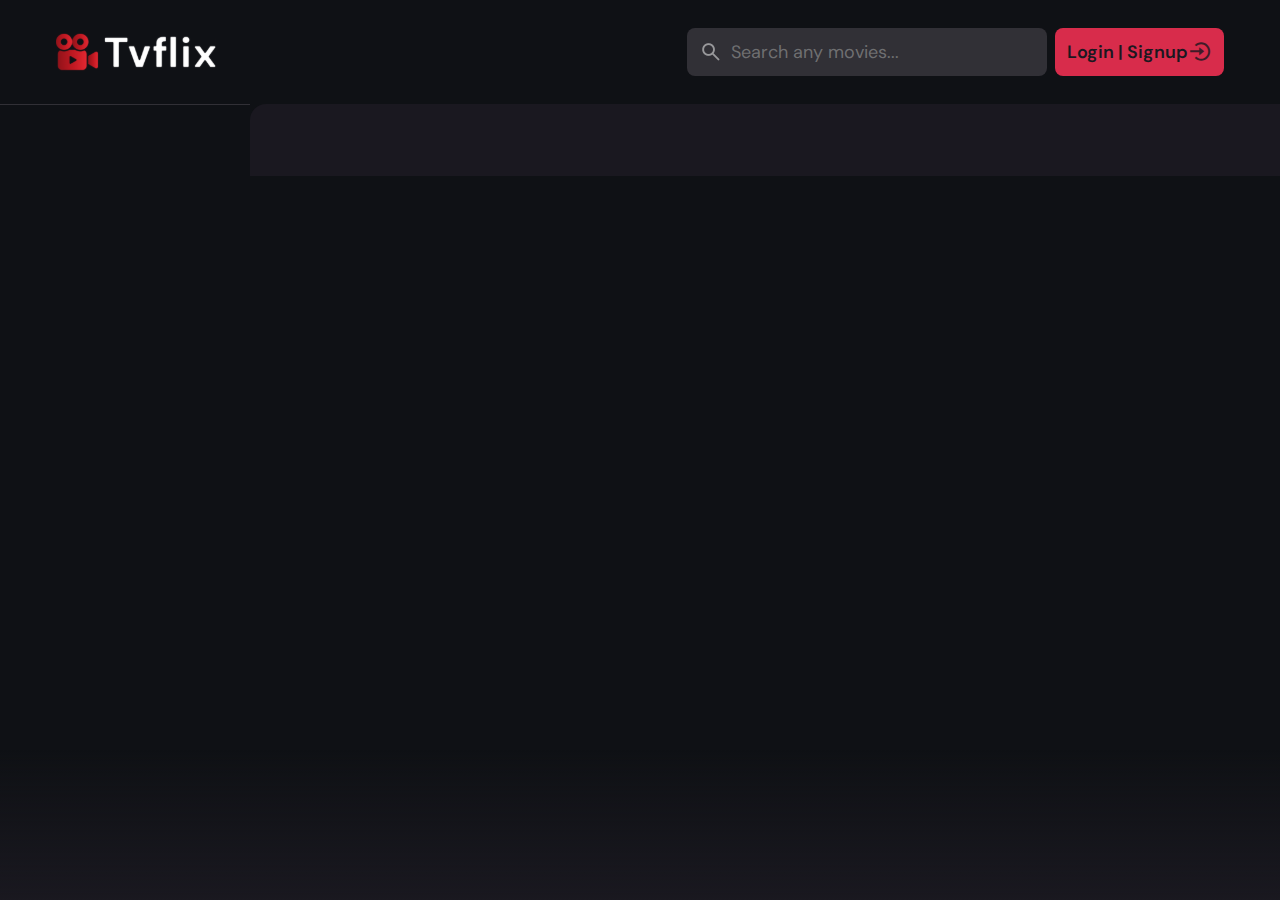
<file: index.html>
<!DOCTYPE html>
<html lang="en">
  <head>
    <meta charset="UTF-8" />
    <meta name="viewport" content="width=device-width, initial-scale=1.0" />
    <title>TvFlix</title>
    <!-- meta tags -->
    <meta name="title" content="TvFlix" />
    <meta name="description" content="TvFlix is a popular app made by FTMFR" />

    <!-- favicon -->
    <link rel="shortcut icon" href="favicon.svg" type="image/svg+xml" />

    <!-- google fonts -->
    <link rel="preconnect" href="https://fonts.googleapis.com" />
    <link rel="preconnect" href="https://fonts.gstatic.com" crossorigin />
    <link
      href="https://fonts.googleapis.com/css2?family=DM+Sans:wght@400;700&display=swap"
      rel="stylesheet"
    />

    <link
      href="https://unpkg.com/boxicons@2.1.4/css/boxicons.min.css"
      rel="stylesheet"
    />

    <!-- custom css link -->
    <link rel="stylesheet" href="assets/css/style.css" />
  </head>
  <body>
    <!-- header -->
    <header class="header">
      <a href="./index.html" class="logo">
        <img
          src="assets/images/logo.svg"
          width="140"
          height="32"
          alt="Tvflix home"
        />
      </a>

      <div class="search-box" search-box>
        <div class="search-wrapper" search-wrapper>
          <input
            type="text"
            class="search-field"
            name="search"
            placeholder="Search any movies..."
            aria-label="search movies"
            autocomplete="off"
            search-field
          />
          <img
            src="assets/images/search.png"
            alt="search"
            width="24"
            height="24"
            class="loading-icon"
          />
        </div>

        <button class="search-btn" search-btn search-toggler>
          <img
            src="assets/images/close.png"
            alt="close search box"
            height="24"
            width="24"
          />
        </button>
      </div>

      <div class="search-btn" search-toggler menu-close>
        <img
          src="assets/images/search.png"
          alt="open search box"
          width="24"
          height="24"
        />
      </div>

      <div class="signup">
        <a href="signin.html">
          <div>Login | Signup</div>
          <i class="bx bx-log-in-circle" title="signin"> </i>
        </a>
      </div>

      <button class="menu-btn" menu-toggler menu-btn>
        <img
          src="assets/images/menu.png"
          width="24"
          height="24"
          alt="open menu"
          class="menu"
        />
        <img
          src="assets/images/menu-close.png"
          width="24"
          height="24"
          alt="close menu"
          class="close"
        />
      </button>
    </header>

    <main>
      <!-- sidebar -->
      <nav class="sidebar" sidebar></nav>

      <div class="overlay" overlay menu-toggler></div>

      <article class="container" page-content></article>
    </main>

    <script src="assets/js/global.js" defer></script>
    <script src="assets/js/script.js"></script>
    <script src="assets/js/search.js"></script>
    <script src="assets/js/movie-list.js" type="module"></script>
  </body>
</html>
</file>
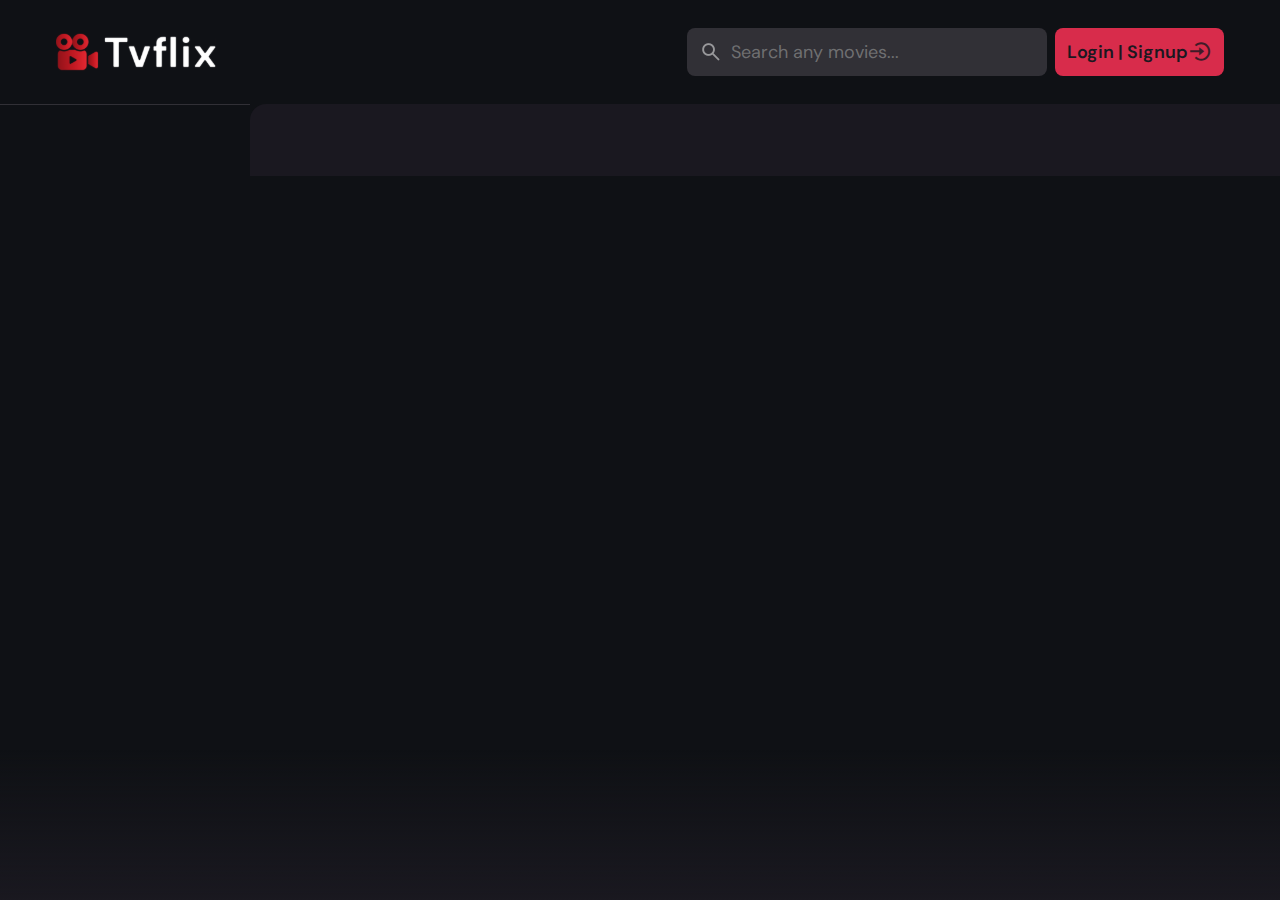
<file: detail.html>
<!DOCTYPE html>
<html lang="en">
  <head>
    <meta charset="UTF-8" />
    <meta name="viewport" content="width=device-width, initial-scale=1.0" />
    <title>TvFlix</title>
    <!-- meta tags -->
    <meta name="description" content="TvFlix is a popular app made by FTMFR" />

    <!-- favicon -->
    <link rel="shortcut icon" href="favicon.svg" type="image/svg+xml" />

    <!-- google fonts -->
    <link rel="preconnect" href="https://fonts.googleapis.com" />
    <link rel="preconnect" href="https://fonts.gstatic.com" crossorigin />
    <link
      href="https://fonts.googleapis.com/css2?family=DM+Sans:wght@400;700&display=swap"
      rel="stylesheet"
    />

    <link
      href="https://unpkg.com/boxicons@2.1.4/css/boxicons.min.css"
      rel="stylesheet"
    />

    <!-- custom css link -->
    <link rel="stylesheet" href="assets/css/style.css" />
  </head>
  <body>
    <!-- header -->
    <header class="header">
      <a href="./index.html" class="logo">
        <img
          src="assets/images/logo.svg"
          width="140"
          height="32"
          alt="Tvflix home"
        />
      </a>

      <div class="search-box" search-box>
        <div class="search-wrapper" search-wrapper>
          <input
            type="text"
            class="search-field"
            name="search"
            placeholder="Search any movies..."
            aria-label="search movies"
            autocomplete="off"
            search-field
          />
          <img
            src="assets/images/search.png"
            alt="search"
            width="24"
            height="24"
            class="loading-icon"
          />
        </div>

        <button class="search-btn" search-btn search-toggler>
          <img
            src="assets/images/close.png"
            alt="close search box"
            height="24"
            width="24"
          />
        </button>
      </div>

      <div class="search-btn" search-toggler menu-close>
        <img
          src="assets/images/search.png"
          alt="open search box"
          width="24"
          height="24"
        />
      </div>

      <div class="signup">
        <a href="signin.html">
          <div>Login | Signup</div>
          <i class="bx bx-log-in-circle" title="signin"> </i>
        </a>
      </div>

      <button class="menu-btn" menu-toggler menu-btn>
        <img
          src="assets/images/menu.png"
          width="24"
          height="24"
          alt="open menu"
          class="menu"
        />
        <img
          src="assets/images/menu-close.png"
          width="24"
          height="24"
          alt="close menu"
          class="close"
        />
      </button>
    </header>

    <main>
      <!-- sidebar -->
      <nav class="sidebar" sidebar></nav>

      <div class="overlay" overlay menu-toggler></div>

      <article class="container" page-content></article>
    </main>

    <!-- custom js link -->
    <script src="assets/js/global.js" defer></script>
    <script src="assets/js/script.js"></script>
    <script src="assets/js/detail.js" type="module"></script>
  </body>
</html>
</file>
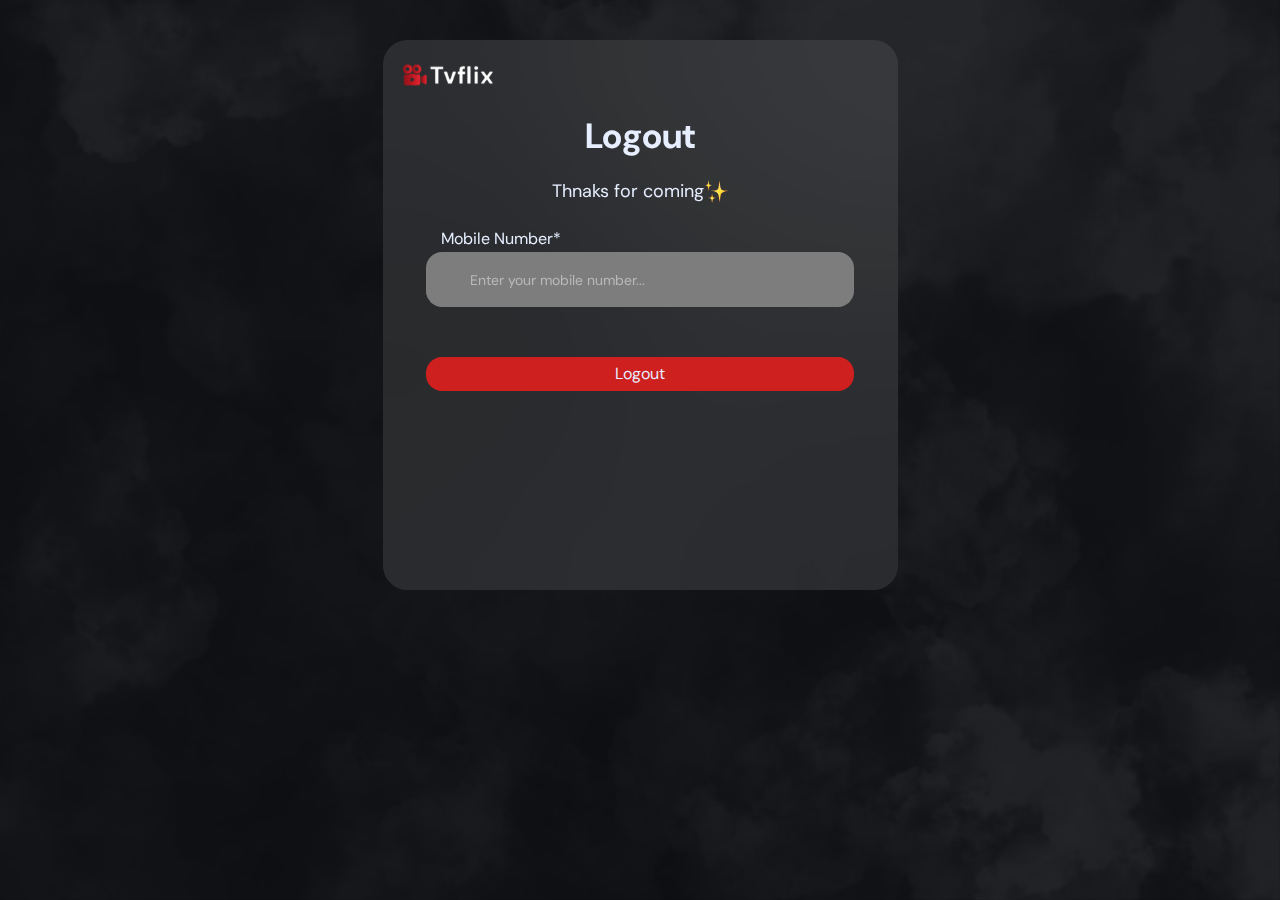
<file: logout.html>
<!DOCTYPE html>
<html lang="en">
  <head>
    <meta charset="UTF-8" />
    <meta name="viewport" content="width=device-width, initial-scale=1.0" />
    <title>TvFlix</title>
    <!-- meta tags -->
    <meta name="title" content="TvFlix" />
    <meta name="description" content="TvFlix is a popular app made by FTMFR" />

    <!-- favicon -->
    <link rel="shortcut icon" href="favicon.svg" type="image/svg+xml" />

    <!-- google fonts -->
    <link rel="preconnect" href="https://fonts.googleapis.com" />
    <link rel="preconnect" href="https://fonts.gstatic.com" crossorigin />
    <link
      href="https://fonts.googleapis.com/css2?family=DM+Sans:wght@400;700&display=swap"
      rel="stylesheet"
    />

    <link
      href="https://unpkg.com/boxicons@2.1.4/css/boxicons.min.css"
      rel="stylesheet"
    />

    <!-- custom css link -->
    <link rel="stylesheet" href="assets/css/style.css" />
  </head>
  <body>
    <img class="background" src="assets/images/Blue.jpg" alt="" />
    <section class="boding">
      <div class="container2">
        <a href="index.html" class="logo">
          <img src="assets/images/logo.svg" alt="logo" />
        </a>
        <div class="header2">
          <div class="login-sign">Logout</div>
          <div class="join">
            <div>Thnaks for coming</div>
            <img src="assets/images/staring.png" alt="enjoy" />
          </div>
        </div>
        <div class="contents">
          <div class="inputs">
            <label for="Mobile">Mobile Number*</label>
            <input
              type="number"
              name="Mobile"
              id="mobile"
              class="mobile-number"
              placeholder="Enter your mobile number..."
              required
              maxlength="11"
            />
            <div class="alert"></div>
          </div>
          <button class="btn-danger" id="logout">Logout</button>
        </div>
      </div>
    </section>

    <div class="tooltip">
      <p>Please fill fields.</p>
    </div>

    <div class="overlay2"></div>

    <div class="lds-dual-ring"></div>

    <div class="otp">
      <a href="signin.html">
        <i class="bx bx-x bx-md"></i>
      </a>
      <div class="enter">Enter verification code</div>

      <div class="numbers"></div>
      <div class="correct">
        <a href="signin.html">Correct entered number</a>
      </div>
      <div class="otp-box">
        <div class="inner-box">
          <ul class="num">
            <li class="all"><input type="number" /></li>
            <li class="timerBox exeption"></li>
          </ul>
        </div>
        <div class="btn-success verify">Verify</div>
        <div class="send-again">
          Didn’t get a code? <a href="#">Send again</a>
        </div>
      </div>
    </div>

    <div class="finall-step">
      <div class="container2">
        <a href="index.html" class="logo">
          <img src="assets/images/logo.svg" alt="logo" />
        </a>
        <div class="header2">
          <div class="login-sign">
            <a href="login.html">Login</a>
            <span>|</span>
            <a href="signin.html" class="active">Signup</a>
          </div>
          <div class="join">
            <div>Join for enjoy</div>
            <img src="assets/images/staring.png" alt="enjoy" />
          </div>
        </div>
        <div class="contents">
          <div class="inputs">
            <label for="password">Password*</label>
            <input
              type="tel"
              name="password"
              id="password"
              class="password"
              placeholder="Enter your password..."
            />
            <label for="confirm">Confirn Password*</label>
            <input
              type="tel"
              name="confirm"
              id="confirm"
              class="confirm"
              placeholder="Confirm your password..."
            />
            <p class="confirmation"></p>
          </div>

          <div class="remember">
            <div class="little-box">
              <i class="bx bx-check"></i>
            </div>
            <span>Remember me</span>
          </div>
          <button class="btn-success signin">signup</button>
        </div>
      </div>
    </div>

    <script src="assets/js/logout.js"></script>

  </body>
</html>
</file>
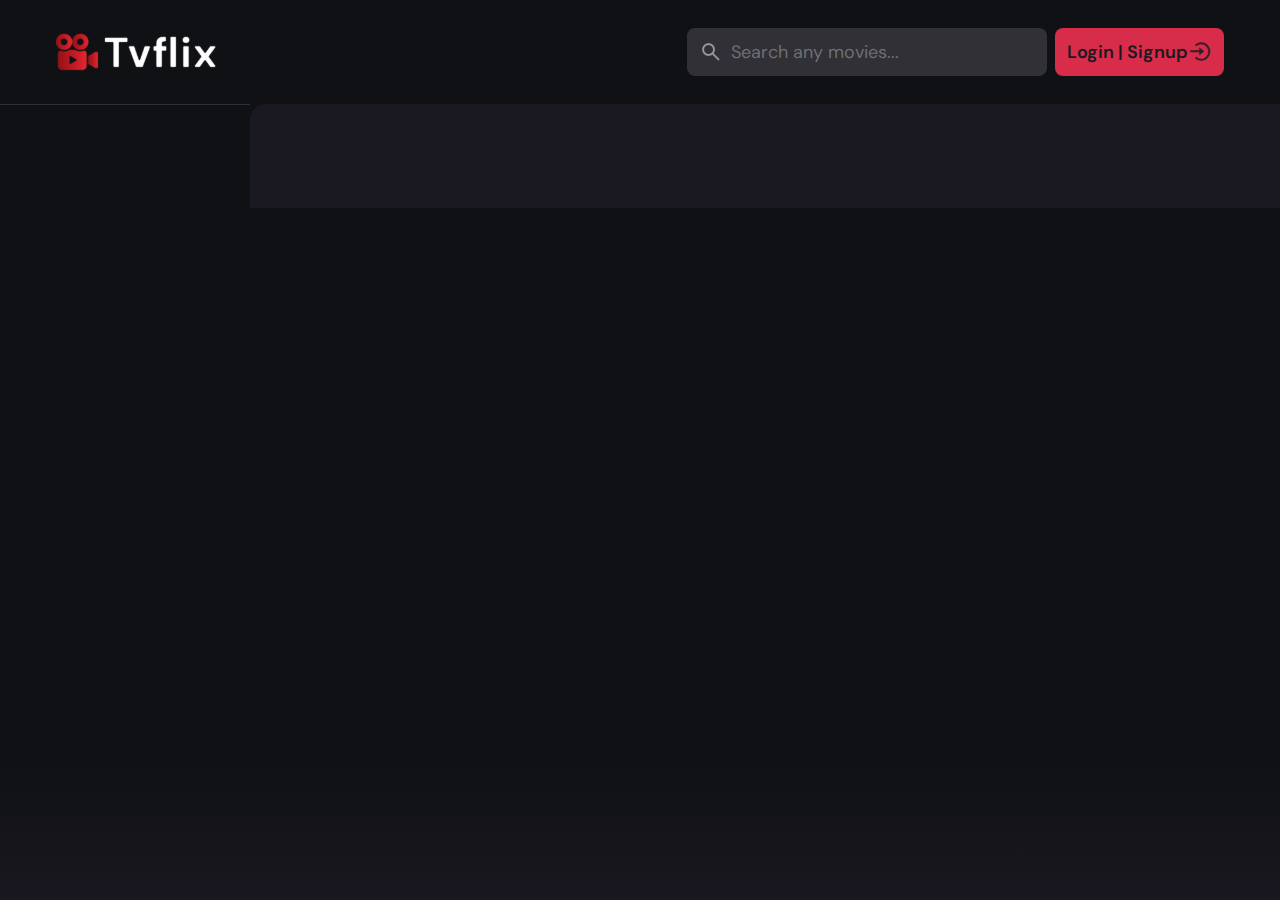
<file: movie-list.html>
<!DOCTYPE html>
<html lang="en">
  <head>
    <meta charset="UTF-8" />
    <meta name="viewport" content="width=device-width, initial-scale=1.0" />
    <title>TvFlix</title>
    <!-- meta tags -->
    <meta name="description" content="TvFlix is a popular app made by FTMFR" />

    <!-- favicon -->
    <link rel="shortcut icon" href="favicon.svg" type="image/svg+xml" />

    <!-- google fonts -->
    <link rel="preconnect" href="https://fonts.googleapis.com" />
    <link rel="preconnect" href="https://fonts.gstatic.com" crossorigin />
    <link
      href="https://fonts.googleapis.com/css2?family=DM+Sans:wght@400;700&display=swap"
      rel="stylesheet"
    />

    <link
      href="https://unpkg.com/boxicons@2.1.4/css/boxicons.min.css"
      rel="stylesheet"
    />

    <!-- custom css link -->
    <link rel="stylesheet" href="assets/css/style.css" />
  </head>
  <body>
    <!-- header -->
    <header class="header">
      <a href="./index.html" class="logo">
        <img
          src="assets/images/logo.svg"
          width="140"
          height="32"
          alt="Tvflix home"
        />
      </a>

      <div class="search-box" search-box>
        <div class="search-wrapper" search-wrapper>
          <input
            type="text"
            class="search-field"
            name="search"
            placeholder="Search any movies..."
            aria-label="search movies"
            autocomplete="off"
            search-field
          />
          <img
            src="assets/images/search.png"
            alt="search"
            width="24"
            height="24"
            class="loading-icon"
          />
        </div>

        <button class="search-btn" search-btn search-toggler>
          <img
            src="assets/images/close.png"
            alt="close search box"
            height="24"
            width="24"
          />
        </button>
      </div>

      <div class="search-btn" search-toggler menu-close>
        <img
          src="assets/images/search.png"
          alt="open search box"
          width="24"
          height="24"
        />
      </div>

      <div class="signup">
        <a href="signin.html">
          <div>Login | Signup</div>
          <i class="bx bx-log-in-circle" title="signin"> </i>
        </a>
      </div>

      <button class="menu-btn" menu-toggler menu-btn>
        <img
          src="assets/images/menu.png"
          width="24"
          height="24"
          alt="open menu"
          class="menu"
        />
        <img
          src="assets/images/menu-close.png"
          width="24"
          height="24"
          alt="close menu"
          class="close"
        />
      </button>
    </header>
    <main>
      <!-- sidebar -->
      <nav class="sidebar" sidebar></nav>

      <div class="overlay" overlay menu-toggler></div>

      <article class="container" page-content>
        <!-- movie list -->
        <section class="movie-list genre-list"></section>
      </article>
    </main>

    <!-- modal search -->
    <!-- custom js link -->
    <script src="assets/js/global.js" defer></script>
    <script src="assets/js/movie-list.js" type="module"></script>
  </body>
</html>
</file>
<file: assets/css/style.css>
/* custome property */
:root {
  /* colors */
  --background: hsla(220, 17%, 7%, 1);
  --banner-background: hsla(250, 6%, 20%, 1);
  --white-alpha-20: hsla(0, 0%, 100%, 0.2);
  --on-background: hsla(220, 100%, 95%, 1);
  --on-surface: hsla(250, 100%, 95%, 1);
  --on-surface-variant: hsla(250, 1%, 44%, 1);
  --primary: hsla(349, 100%, 43%, 1);
  --primary-variant: hsla(349, 69%, 51%, 1);
  --rating-color: hsla(44, 100%, 49%, 1);
  --surface: hsla(250, 13%, 11%, 1);
  --text-color: hsla(250, 2%, 59%, 1);
  --white: hsla(0, 0%, 100%, 1);

  /* gradients */
  --banner-overlay: 90deg, hsl(220, 17%, 7%) 0%, hsla(220, 17%, 7%, 0.5) 100%;
  --bottom-overlay: 180deg, hsla(250, 13%, 11%, 0), hsla(250, 13%, 11%, 1);

  /* typography */
  /* font family */
  --ff-dm-sans: "DM Sans", sans-serif;

  /* font size */
  --fs-heading: 4rem;
  --fs-title-lg: 2.6rem;
  --fs-title: 2rem;
  --fs-body: 1.8rem;
  --fs-button: 1.5rem;
  --fs-label: 1.4rem;

  /* font weight */
  --weight-bold: 700;

  /* shadow */
  --shadow-1: 0 1px 4px hsla(0, 0%, 0%, 0.75);
  --shadow-2: 0 2px 4px hsla(350, 100%, 43%, 0.3);

  /* border radious */
  --radius-4: 4px;
  --radius-8: 8px;
  --radius-16: 16px;
  --radius-24: 24px;
  --radius-36: 36px;

  /* transitions */
  --transition-short: 250ms ease;
  --transition-long: 500ms ease;
}

/* reset */
*,
::before,
::after {
  margin: 0;
  padding: 0;
  box-sizing: border-box;
}

li {
  list-style: none;
}

a,
img,
span,
iframe,
button {
  display: block;
}

a {
  color: inherit;
  text-decoration: none;
}

img {
  height: auto;
}

input,
button {
  background: none;
  border: none;
  font: inherit;
  color: inherit;
}

input {
  width: 100%;
}

button {
  text-align: left;
  cursor: pointer;
}

html {
  font-family: var(--ff-dm-sans);
  font-size: 10px;
  scroll-behavior: smooth;
}

body {
  background-color: var(--background);
  color: var(--on-background);
  font-size: var(--fs-body);
  line-height: 1.5;
  width: 100%;
}

:focus-visible {
  outline-color: var(--primary-variant);
}

::-webkit-scrollbar {
  width: 8px;
  height: 8px;
}

::-webkit-scrollbar-thumb {
  background-color: var(--banner-background);
  border-radius: var(--radius-8);
}

/* reused style */
.search-wrapper::before,
.load-more::before {
  content: "";
  width: 20px;
  height: 20px;
  border: 3px solid var(--white);
  border-radius: var(--radius-24);
  border-inline-end-color: transparent;
  animation: loading 500ms linear infinite;
  display: none;
}

.search-wrapper::before {
  position: absolute;
  top: 14px;
  right: 12px;
}

.search-wrapper.searching::before {
  display: block;
}

.load-more {
  background-color: var(--primary-variant);
  margin-inline: auto;
  margin-block: 36px 60px;
}

.load-more:is(:hover, :focus-visible) {
  background-color: hsla(350, 67%, 39%, 1);
}

.load-more.loading-icon::before {
  display: block;
}

@keyframes loading {
  0% {
    transform: rotate(0);
  }
  100% {
    transform: rotate(1turn);
  }
}

.title,
.heading {
  font-weight: var(--weight-bold);
  letter-spacing: 0.5px;
}

.title {
  font-size: var(--fs-title);
}

.heading {
  color: var(--white);
  font-size: var(--fs-heading);
  line-height: 1.2;
}

.img-cover {
  width: 100%;
  height: 100%;
  object-fit: cover;
}

.meta-list {
  display: flex;
  flex-wrap: wrap;
  justify-content: flex-start;
  align-items: center;
  gap: 12px;
}

.meta-item {
  display: flex;
  align-items: center;
  gap: 4px;
}

.btn {
  color: var(--white);
  font-size: var(--fs-button);
  font-weight: var(--weight-bold);
  max-width: max-content;
  display: flex;
  align-items: center;
  gap: 12px;
  padding-block: 12px;
  padding-inline: 20px 24px;
  border-radius: var(--radius-8);
  transition: var(--transition-short);
}

.card-badge {
  background-color: var(--banner-background);
  color: var(--white);
  font-size: var(--fs-label);
  font-weight: var(--weight-bold);
  padding-inline: 6px;
  border-radius: var(--radius-4);
}
.poster-box {
  background-image: url(../images/poster-bg-icon.png);
  aspect-ratio: 2/3;
  background-position: center;
  background-color: var(--banner-background);
  border-radius: var(--radius-16);
  overflow: hidden;
}

.poster-box,
.video-card {
  background-repeat: no-repeat;
  background-size: 50px;
}

.title-wrapper {
  margin-block-end: 24px;
}

.slider-list {
  margin-inline: -20px;
  overflow-x: overlay;
  padding-block-end: 16px;
  margin-block-end: -16px;
}

.slider-list::-webkit-scrollbar-thumb {
  background-color: transparent;
}

.slider-list:is(:hover, :focus-within)::-webkit-scrollbar-thumb {
  background-color: var(--banner-background);
}

.slider-list::-webkit-scrollbar-button {
  width: 20px;
}
.slider-list .slider-inner {
  position: relative;
  display: flex;
  gap: 16px;
}

.slider-list .slider-inner::before,
.slider-list .slider-inner::after {
  content: "";
  min-width: 4px;
}

.separator {
  width: 4px;
  height: 4px;
  background-color: var(--white-alpha-20);
  border-radius: var(--radius-8);
}

.video-card {
  background: var(--banner-background) url(../images/video-bg-icon.png)
    no-repeat;
  aspect-ratio: 16 / 9;
  background-position: center;
  border-radius: var(--radius-16);
  flex-shrink: 0;
  max-width: 500px;
  width: calc(100% - 40px);
}
.container::after,
.search-modal::after {
  content: "";
  position: fixed;
  bottom: 0;
  left: 0;
  width: 100%;
  height: 150px;
  background-image: linear-gradient(var(--bottom-overlay));
  z-index: 1;
  pointer-events: none;
}

:is(.genre-list, .search-modal) :is(.movie-card, .card-banner) {
  width: 100%;
}

/* header */

.header {
  position: relative;
  padding-block: 24px;
  padding-inline: 16px;
  display: flex;
  justify-content: space-between;
  align-items: center;
  gap: 8px;
}

.header .logo {
  margin-inline-end: auto;
}

.search-btn,
.menu-btn {
  padding: 12px;
}

.search-btn {
  background-color: var(--banner-background);
  border-radius: var(--radius-8);
}

.search-btn img {
  opacity: 0.5;
  transition: var(--transition-short);
}

.search-btn:is(:hover, :focus-visible) img {
  opacity: 1;
}

.menu-btn.active .menu,
.menu-btn .close {
  display: none;
}

.menu-btn .menu,
.menu-btn.active .close {
  display: block;
}

.search-box {
  position: absolute;
  top: 0;
  left: 0;
  width: 100%;
  height: 100%;
  background-color: var(--background);
  padding: 24px 16px;
  display: none;
  align-items: center;
  gap: 8px;
  z-index: 1;
}

.search-box.active {
  display: flex;
}

.search-wrapper {
  position: relative;
  flex-grow: 1;
}

.search-field {
  background-color: var(--banner-background);
  height: 48px;
  line-height: 48px;
  padding-inline: 44px 16px;
  outline: none;
  border-radius: var(--radius-8);
  transition: var(--transition-short);
}

.search-field::placeholder {
  color: var(--on-surface-variant);
}

.search-field:hover {
  box-shadow: 0 0 0 2px var(--on-surface-variant);
}

.search-field:focus {
  box-shadow: 0 0 0 2px var(--on-surface);
  padding-inline-start: 16px;
}

.search-wrapper .loading-icon {
  position: absolute;
  top: 50%;
  transform: translateY(-50%);
  left: 12px;
  opacity: 0.5;
  transition: var(--transition-short);
}

.search-wrapper:focus-within .loading-icon {
  opacity: 0;
}

/* sidebar */
.sidebar {
  position: absolute;
  background-color: var(--background);
  top: 96px;
  bottom: 0;
  left: -340px;
  max-width: 340px;
  width: 100%;
  border-block-start: 1px solid var(--banner-background);
  overflow-y: overlay;
  z-index: 4;
  visibility: hidden;
  transition: var(--transition-long);
}

.sidebar.active {
  transform: translateX(340px);
  visibility: visible;
}

.sidebar-inner {
  display: grid;
  gap: 20px;
  padding-block: 36px;
}

.sidebar3::-webkit-scrollbar-thumb {
  background-color: transparent;
}

.sidebar:is(:hover, :focus-within)::-webkit-scrollbar-thumb {
  background-color: var(--banner-background);
}

.sidebar::-webkit-scrollbar-button {
  height: 16px;
}

.sidebar-list,
.sidebar-footer {
  padding-inline: 36px;
}

.sidebar-link {
  color: var(--on-surface-variant);
  transition: var(--transition-short);
}

.sidebar-link:is(:hover, :focus-visible) {
  color: var(--on-background);
}

.sidebar-list {
  display: grid;
  gap: 8px;
}

.sidebar-list .title {
  margin-block-end: 8px;
}

.sidebar-footer {
  border-block-start: 1px solid var(--banner-background);
  padding-block-start: 28px;
  margin-block-start: 16px;
}

.copyright {
  color: var(--on-surface-variant);
  margin-block-end: 20px;
}

.copyright a {
  display: inline-block;
}

.overlay {
  position: fixed;
  top: 96px;
  left: 0;
  bottom: 0;
  width: 100%;
  background-color: var(--background);
  opacity: 0;
  pointer-events: none;
  transition: var(--transition-short);
  z-index: 3;
}

.overlay.active {
  opacity: 0.5;
  pointer-events: all;
}

/* home page */
.container {
  position: relative;
  background-color: var(--surface);
  color: var(--on-surface);
  padding: 24px 20px 48px;
  overflow-y: overlay;
  z-index: 1;
}

/* banner */
.banner {
  position: relative;
  height: 700px;
  border-radius: var(--radius-24);
  overflow: hidden;
}

.banner-slider .slider-item {
  position: absolute;
  top: 0;
  left: 120%;
  width: 100%;
  height: 100%;
  background-color: var(--banner-background);
  opacity: 0;
  visibility: hidden;
  transition: opacity var(--transition-long);
}

.banner-slider .slider-item::before {
  content: "";
  position: absolute;
  inset: 0;
  background-image: linear-gradient(var(--banner-overlay));
}

.banner-slider .active {
  left: 0;
  opacity: 1;
  visibility: visible;
}

.banner-content {
  position: absolute;
  left: 24px;
  right: 24px;
  bottom: 206px;
  z-index: 1;
  color: var(--text-color);
}

.banner :is(.heading, .banner-text) {
  display: -webkit-box;
  -webkit-box-orient: vertical;
  overflow: hidden;
}

.banner .heading {
  -webkit-line-clamp: 3;
  margin-block-end: 16px;
}

.banner .genre {
  margin-block: 12px;
}

.banner-text {
  -webkit-line-clamp: 2;
  margin-block-end: 24px;
}

.banner .btn {
  background-color: var(--primary);
}

.banner .btn:is(:hover, :focus-visible) {
  box-shadow: var(--shadow-2);
}

.slider-control {
  position: absolute;
  bottom: 20px;
  left: 20px;
  right: 0;
  border-radius: var(--radius-16) 0 0 var(--radius-16);
  user-select: none;
  padding: 4px 0 4px 4px;
  overflow-x: auto;
}

.slider-control::-webkit-scrollbar {
  display: none;
}

.control-inner {
  display: flex;
  gap: 12px;
  overflow-x: visible;
}

.control-inner::after {
  content: "";
  min-width: 12px;
}

.poster-box {
  width: 100px;
  border-radius: var(--radius-8);
  flex-shrink: 0;
}

.slider-control .slider-item {
  filter: brightness(0.4);
  box-shadow: var(--shadow-1);
}

.slider-control .active {
  filter: brightness(1);
  box-shadow: var(--shadow-1);
}

/* movie list */
.movie-list {
  padding-block-start: 32px;
}

.movie-card {
  position: relative;
  min-width: 200px;
}

.movie-card .card-banner {
  width: 100%;
}

.movie-card .title {
  width: 100%;
  white-space: nowrap;
  text-overflow: ellipsis;
  overflow: hidden;
  margin-block: 8px 4px;
}

.movie-card .meta-list {
  justify-content: space-between;
}

.movie-card .card-btn {
  position: absolute;
  inset: 0;
}

/* detail html */
.backdrop-image {
  position: absolute;
  top: 0;
  left: 0;
  width: 100%;
  height: 600px;
  background-repeat: no-repeat;
  background-size: cover;
  background-position: center;
  z-index: -1;
}

.backdrop-image::after {
  content: "";
  position: absolute;
  inset: 0;
  background-image: linear-gradient(
    0deg,
    hsla(250, 13%, 11%, 1),
    hsla(250, 13%, 11%, 0.9)
  );
}

.movie-detail .movie-poster {
  max-width: 300px;
  width: 100%;
}

.movie-detail .heading {
  margin-block: 24px 12px;
}

.movie-detail :is(.meta-list, .genre) {
  color: var(--text-color);
}

.movie-detail .genre {
  mix-blend-mode: 12px 16px;
}

.detail-list {
  margin-block: 24px 32px;
}

.movie-detail .list-item {
  display: flex;
  align-items: flex-start;
  gap: 8px;
  margin-block-end: 12px;
}

.movie-detail .list-name {
  color: var(--text-color);
  min-width: 112px;
}

/* movie list */
.genre-list .title-wrapper {
  margin-block-end: 56px;
}

.grid-list {
  display: grid;
  grid-template-columns: repeat(auto-fill, minmax(200px, 1fr));
  gap: 20px;
}

/* modal search */
.search-modal {
  position: fixed;
  top: 96px;
  left: 0;
  bottom: 0;
  width: 100%;
  background-color: var(--surface);
  padding: 50px 24px;
  z-index: 4;
  display: none;
  overflow-y: overlay;
}

.search-modal.active {
  display: block;
}

.search-modal .label {
  color: var(--primary-variant);
  font-weight: var(--weight-bold);
  margin-block-end: 8px;
}

/* signup | login */
.signup.active {
  display: none;
}
.signup a {
  display: flex;
  justify-content: center;
  align-items: center;
  width: max-content;
  background-color: hsla(349, 69%, 51%, 1);
  height: 48px;
  border-radius: var(--radius-8);
  padding: 12px;
  cursor: pointer;
  color: #1a1820;
  font-weight: 600;
}

.signup i {
  font-size: 24px;
  opacity: 0.8;
}

.signup i:hover {
  opacity: 1;
}

.signup div {
  display: none;
}

.logout {
  align-items: center;
  display: none;
}

.logout a {
  display: flex;
  align-items: center;
  justify-content: space-between;
  column-gap: 5px;
}
.logout.show {
  display: flex;
}

.boding,
.finall-step {
  padding: 40px 40px 60px;
  position: relative;
  overflow: hidden;
}

.finall-step {
  display: none;
}

.finall-step.active {
  display: flex;
  z-index: 9999;
}

.boding.hide {
  display: none;
}

.background {
  z-index: -1;
  position: fixed;
  width: 100%;
  height: 100%;
  top: 0;
  left: 0;
  bottom: 0;
  object-fit: cover;
}

.container2 {
  width: 515px;
  height: 550px;
  border-radius: 24.393px;
  background: rgba(255, 255, 255, 0.1);
  backdrop-filter: blur(100px);
  margin: 0 auto;
  display: flex;
  flex-direction: column;
  row-gap: 20px;
  overflow: hidden;
  z-index: 0;
  padding: 20px;
}

.container2 .logo img {
  width: 90px;
  height: 30px;
}

.header2 {
  display: flex;
  flex-direction: column;
  align-items: center;
  justify-content: center;
  row-gap: 15px;
}

.contents {
  display: flex;
  flex-direction: column;
  justify-content: center;
  align-items: center;
  row-gap: 15px;
  z-index: 2;
  width: 90%;
  padding: 0;
  margin: 0 auto;
}

.login-sign {
  width: 240px;
  font-size: 35px;
  display: flex;
  align-items: center;
  justify-content: space-evenly;
  font-weight: 700;
}

.login-sign span {
  color: #7e7d7d;
  text-shadow: -2px 4px 4px rgba(0, 0, 0, 0.25);
}

.login-sign a {
  color: #1c1c1c;
}

.login-sign a:not(.active) {
  text-shadow: 0px 9px 4px 0px hsla(0, 0%, 0%, 0.67);
}

.login-sign a.active {
  color: #e1e1e1;
  text-shadow: -2px 4px 4px rgba(0, 0, 0, 0.25);
}

.login-sign a {
  text-decoration: none;
}

.join {
  display: flex;
  align-items: center;
  justify-content: space-between;
}

.contents input {
  background-color: var(--banner-background);
  height: 48px;
  line-height: 48px;
  padding-inline: 44px 16px;
  outline: none;
  border-radius: var(--radius-8);
  transition: var(--transition-short);
  background-color: hsla(0, 0%, 49%, 1);
  border-radius: var(--radius-16);
  height: 55px;
  margin: 0 0 35px 0;
  cursor: pointer;
}

.inputs input::placeholder {
  color: #b9b9b9;
  font-size: 14px;
}

.inputs input:hover {
  box-shadow: 0 0 0 2px var(--on-surface-variant);
}

.inputs input:focus {
  box-shadow: 0 0 0 2px var(--on-surface);
  padding-inline-start: 16px;
}

.inputs {
  width: 100%;
}

.passwords {
  margin: -15px 0 0 !important;
}

.inputs:has(.passwords) .captcha {
  margin-bottom: 10px;
}

.contents label {
  font-size: 16px;
  padding-left: 15px;
}

.captcha {
  position: relative;
}

.captcha input {
  margin-bottom: 0;
}

.captcha-input {
  position: absolute;
  top: 5px;
  right: 5px;
  border-radius: 9px;
  width: 130px;
  height: 45px;
  background-color: #e1e1e1;
  color: #1c1c1c;
}

.captcha-input i {
  width: 20px;
  height: 20px;
  margin-top: 8px;
  cursor: pointer;
}

.agreements a {
  display: inline-block;
  text-decoration: underline;
  color: #5563df;
}

.little-box {
  width: 20px;
  height: 20px;
  background-color: #d9d9d9;
  border-radius: var(--radius-4);
  color: #272727;
  font-size: 27px;
  display: flex;
  justify-content: center;
  align-items: center;
  margin-right: 10px;
}

.little-box i {
  display: none;
}

.little-box i.active {
  display: block;
}

.little-box:is(:hover) {
  border: 2px double #7e7d7d;
}

.agreements {
  display: flex;
  align-items: center;
  width: 100%;
  margin-bottom: 50px;
}

.btn-danger,
.btn-success {
  width: 100%;
  text-align: center;
  border-radius: var(--radius-16);
  font-size: 16px;
  padding: 5px;
}

.btn-success {
  background-color: #356a41;
}

.btn-danger {
  background-color: #cf2020;
}



.overlay2 {
  position: absolute;
  top: 0;
  left: 0;
  bottom: 0;
  right: 0;
  background-color: hsla(0, 0%, 20%, 0.14);
  z-index: 999;
  display: none;
  pointer-events: none;
}

.overlay2.active {
  display: block;
  pointer-events: all;
}

.boding.unactive {
  opacity: 0.2;
  pointer-events: none;
}

.hide {
  display: none;
}

.otp {
  padding: 20px 0 0;
  position: fixed;
  top: 20px;
  left: 50%;
  transform: translate(-50%);
  width: 470px;
  height: 286px;
  border-radius: 24px;
  background: #d5d5d5;
  flex-direction: column;
  align-items: center;
  text-align: center;
  color: #1a1820;
  z-index: 999;
  row-gap: 5px;
  display: none;
}

.otp.active {
  display: flex;
}

.enter {
  color: #000;
  font-size: 25px;
  font-weight: 700;
}

.numbers {
  color: #000;
  font-size: 16px;
  font-weight: 400;
}

.correct {
  color: #145f89;
  font-size: 13px;
  font-weight: 400;
  text-decoration-line: underline;
  cursor: pointer;
}

.bx-x {
  position: absolute;
  top: 10px;
  left: 10px;
  background: #d7d7d7;
  border-radius: 50%;
  box-shadow: 0 2px 5px 0 #8f8f8f;
  cursor: pointer;
}

.otp-box {
  margin: 15px 0;
  width: 400px;
  display: flex;
  flex-direction: column;
  row-gap: 15px;
}

.inner-box {
  border-radius: 15px;
  background: #adadad;
}

.num {
  display: flex;
  align-items: center;
  justify-content: space-between;
  padding: 5px 5px 5px 10px;
}

.num li {
  display: flex;
  align-items: center;
  justify-content: center;
}

.num li.all {
  display: flex;
  align-items: center;
  justify-content: center;
  border-bottom: 1px solid #7e7d7d;
}

li.all input {
  width: 300px;
  height: 40px;
  outline: none;
}

.exeption {
  width: 70px !important;
  height: 40px;
  border-radius: 10px;
  background: #1854df;
  color: #fff;
}

.verify {
  color: #e1e1e1;
  font-size: 15px;
  font-weight: 700;
  cursor: pointer;
}

.send-again {
  color: #2c2c2c;
  font-size: 15px;
  font-weight: 500;
}

.send-again a {
  display: inline;
  color: #145f89;
  text-decoration-line: underline;
  cursor: pointer;
}

.remember {
  display: flex;
  align-items: center;
  margin-right: 250px;
  margin-top: -30px;
  margin-bottom: 20px;
}

.alert,
.alert2 {
  color: red;
  font-size: 12px;
  font-weight: 600;
}

.alert {
  margin-top: -30px;
  margin-bottom: 30px;
}

.alert2 {
  margin-top: 5px;
  margin-bottom: -10px;
}

#captchaInput img {
  position: absolute;
  top: 5px;
  overflow: hidden;
  right: 0;
  width: 110px;
  height: 40px;
}

.tooltip {
  position: absolute;
  top: 20px;
  right: 50%;
  transform: translateX(50%);
  background-color: red;
  padding: 20px;
  border-radius: 24px;
  animation: tooltip 500ms linear forwards;
  display: none;
}

.tooltip.active {
  display: block;
}

@keyframes tooltip {
  0% {
    opacity: 0.5;
    top: 0;
  }
  100% {
    opacity: 1;
    top: 20px;
  }
}

.confirmation {
  margin-top: -25px;
  margin-bottom: 25px;
  padding-left: 15px;
  color: red;
  font-weight: 600;
  font-size: 15px;
}

input[type="number"]::-webkit-outer-spin-button,
input[type="number"]::-webkit-inner-spin-button {
  -webkit-appearance: none;
  margin: 0;
}

.lds-dual-ring {
  display: none;
  width: 64px;
  height: 64px;
  position: absolute;
  top: 50%;
  left: 50%;
  transform: translate(-50%);
}
.lds-dual-ring:after {
  content: " ";
  display: block;
  width: 46px;
  height: 46px;
  margin: 1px;
  border-radius: 50%;
  border: 5px solid #fff;
  border-color: #fff transparent #fff transparent;
  animation: lds-dual-ring 1.2s linear infinite;
}
@keyframes lds-dual-ring {
  0% {
    transform: rotate(0deg);
  }
  100% {
    transform: rotate(360deg);
  }
}

.lds-dual-ring.active {
  display: inline-block;
}

/* media Query */
/* responsive for larger than 575px screen */
@media screen and (min-width: 575px) {
  .banner-content {
    right: auto;
    max-width: 500px;
  }

  .slider-control {
    left: calc(100% - 400px);
  }

  .detail-content {
    max-width: 750px;
  }
}

@media screen and (min-width: 768px) {
  :root {
    --banner-ovelay: 90deg, hsl(220, 17%, 7%) 0%, hsla(220, 17%, 7%, 0%) 100%;
    --fs-heading: 5.4rem;
  }

  .container {
    padding-inline: 24px;
  }

  .slider-list {
    margin-inline: -24px;
  }

  .search-btn {
    display: none;
  }

  .search-box {
    all: unset;
    display: block;
    width: 360px;
  }

  .banner {
    height: 500px;
  }

  .banner-content {
    bottom: 50%;
    transform: translateY(50%);
    left: 50px;
  }

  .movie-detail {
    display: flex;
    align-items: flex-start;
    gap: 40px;
  }

  .movie-detail .detail-box {
    flex-grow: 1;
  }

  .movie-detail .movie-poster {
    flex-shrink: 0;
    position: static;
    top: 0;
  }

  .movie-detail .slider-list {
    margin-inline-start: 0;
    border-radius: var(--radius-16) 0 0 var(--radius-16);
  }

  .movie-detail .slider-inner::before {
    display: none;
  }
}

@media screen and (min-width: 1200px) {
  .header {
    padding: 28px 56px;
  }

  .logo img {
    width: 160px;
  }

  .menu-btn,
  .overlay {
    display: none;
  }

  main {
    display: grid;
    grid-template-columns: 250px 1fr;
  }

  .sidebar {
    position: static;
    visibility: visible;
    /* border-block: 0; */
    height: calc(100vh-104px);
  }

  .sidebar.active {
    transform: none;
  }

  .slider-list,
  .sidebar-footer {
    padding-inline: 56px;
  }

  .container {
    /* height: calc(100vh-104px); */
    border-top-left-radius: var(--radius-16);
  }

  .backdrop-image {
    border-top-left-radius: var(--radius-36);
  }

  .banner-content {
    left: 100px;
  }

  .search-modal {
    top: 104px;
    padding: 60px;
  }

  .signup div {
    display: flex;
  }
}
</file>
